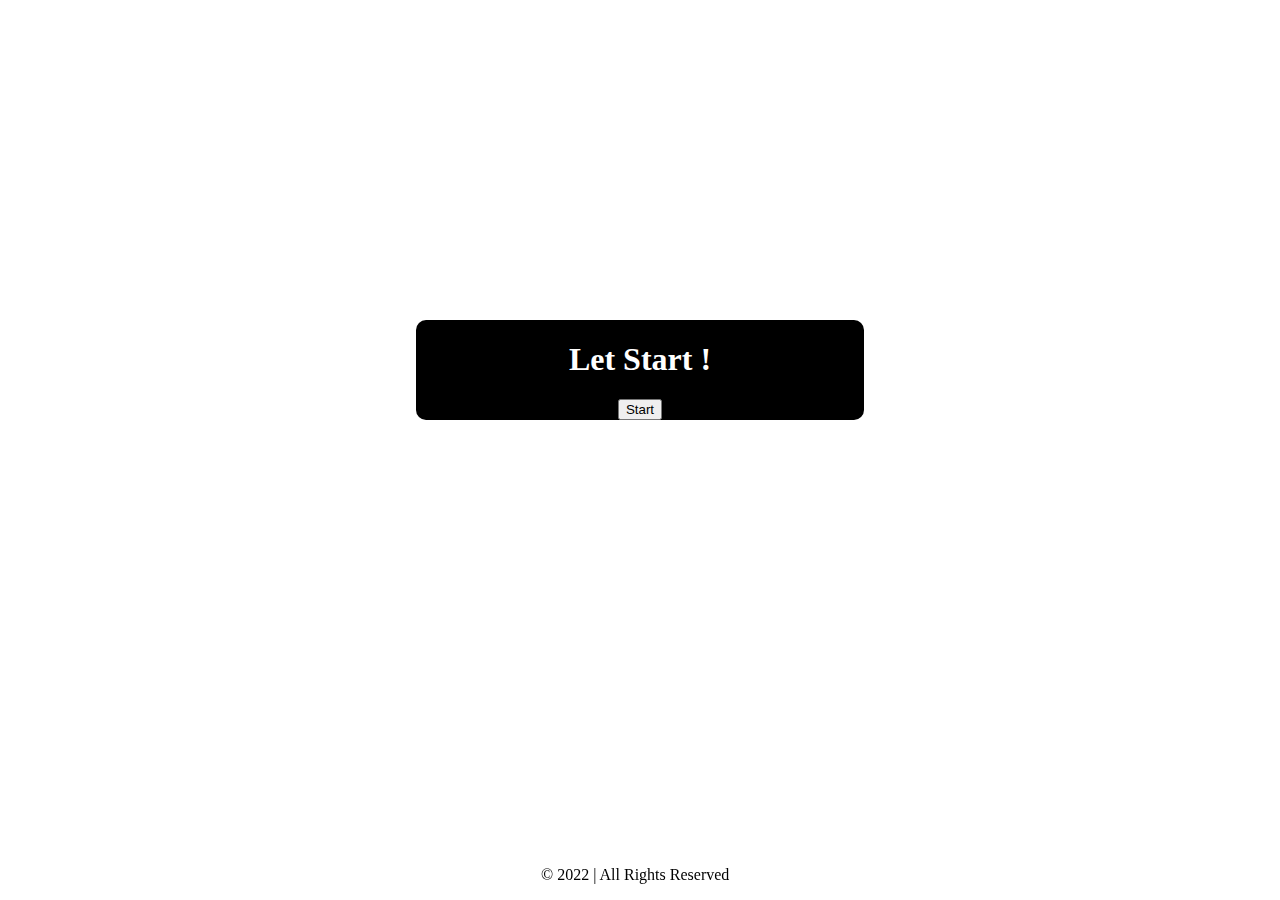
<file: index.html>
<!DOCTYPE html>
<html lang="en">
  <head>
    <meta charset="UTF-8" />
    <meta http-equiv="X-UA-Compatible" content="IE=edge" />
    <meta name="viewport" content="width=device-width, initial-scale=1.0" />
    <title>Tic Tac Toe</title>
    <link rel="stylesheet" href="style/styles.css" />
    <link rel="icon" href="image/favicon.png" />
    <link rel="preconnect" href="https://fonts.googleapis.com" />
    <link rel="preconnect" href="https://fonts.gstatic.com" crossorigin />
    <link
      href="https://fonts.googleapis.com/css2?family=Karla&display=swap"
      rel="stylesheet"
    />
  </head>

  <body>
    <div class="stcontainer">
      <div class="start">
        <h1 class="">Let Start !</h1>
        <div><a href="main.html"><button>Start</button></a></div>
      </div>
    </div>

    <div class="footer">
      <div>
        <p>&copy; 2022 | All Rights Reserved</p>
      </div>
    </div>
  </body>
  <script src="/js/index.js"></script>
</html>
</file>
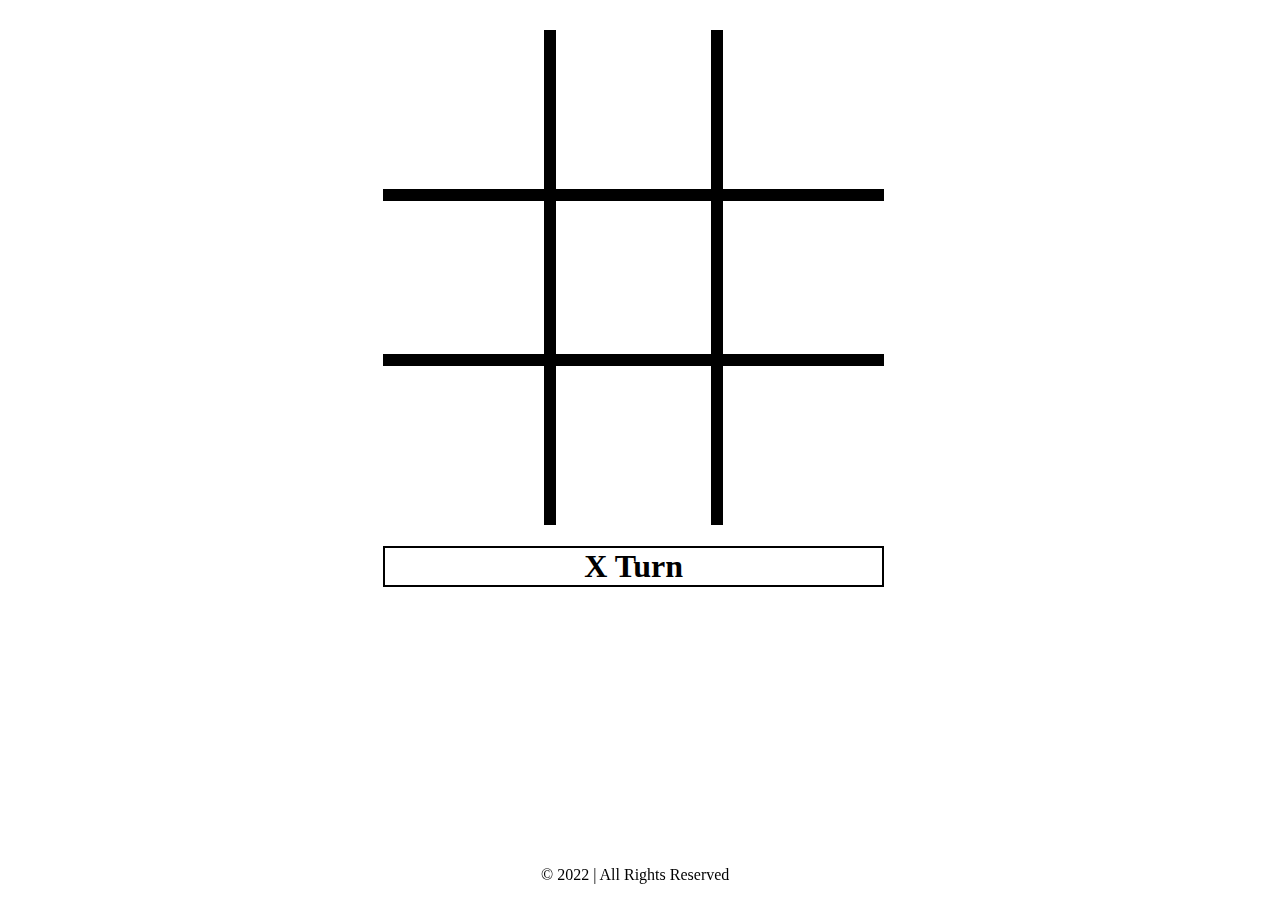
<file: main.html>
<!DOCTYPE html>
<html lang="en">

<head>
    <meta charset="UTF-8">
    <meta http-equiv="X-UA-Compatible" content="IE=edge">
    <meta name="viewport" content="width=device-width, initial-scale=1.0">
    <title>Tic Tac Toe</title>
    <link rel="stylesheet" href="style/styles.css">
    <link rel="icon" href="image/favicon.png">
    <link rel="preconnect" href="https://fonts.googleapis.com">
<link rel="preconnect" href="https://fonts.gstatic.com" crossorigin>
<link href="https://fonts.googleapis.com/css2?family=Karla&display=swap" rel="stylesheet">

</head>

<body>
    <div id="mbody" >
        <div class="container" >
            <div class="main">
                <div class="element" style="border-left:none ; border-top: none;"></div>
                <div class="element" style="border-top:none ;"></div>
                <div class="element" style="border-top:none ; border-right: none;"></div>
                <div class="element" style="border-left:none ;"></div>
                <div class="element"></div>
                <div class="element" style="border-right:none ;"></div>
                <div class="element" style="border-left:none ; border-bottom: none;"></div>
                <div class="element" style="border-bottom:none ;"></div>
                <div class="element" style="border-bottom:none ; border-right: none;"></div>
            </div>
            <div class="bottom" style="display: block;">
                <div>
                    <h1 style="text-align: center; border: 2px solid black;" class="player">X Turn</h1>

                </div>
                <div class="hres" style="display: none;">
                    <h1 class="restart" style="text-align:center; border: 2px solid black;"  >Restart</h1>
                </div>

            </div>

        </div>
        
    </div>

</div>
<div class="footer">
         <div>
             <p> &copy; 2022 | All Rights Reserved</p>

         </div>
     </div>

</body>
<script src="./js/index.js"></script>

</html>
</file>
<file: style/styles.css>
.stcontainer{
    width: 100vw;
    height: 80vh;
    display: flex;
    justify-content: center;
    align-items: center;
    margin: 10px auto;
    /* border: 1px solid; */
}
/* #mbody{
    display: none;
} */

.exit{
    padding-left:30px;
}
.start{
    background: black;
    color: white;
    width: 50%;
    /* height: 20%; */
    text-align: center;
    display: flex;
    flex-direction: column;
    justify-content: center;
    align-items: center;
    border-radius: 10px;
}
.btn{
    font-size: 25px;
    margin: 10px auto;
    padding: 5px;
    border-radius: 7px;
    background: white;
    color: black;
    cursor:pointer;
}


.container {
    margin-top: 30px;
    height: 97vh;
    width: 99%;
    height: 400px;
    box-sizing: border-box;
}

.main {
    display: grid;
    grid-template-rows: 1fr 1fr 1fr;
    grid-template-columns: 1fr 1fr 1fr;
    height: 55vh;
    box-sizing: border-box;
    margin: 5px;
    /* background: rgb(250, 53, 53); */
}

.element {
    border: 4px solid black;
    text-align: center;
    display: flex;
    font-size: 65px;
    font-family: 'Karla', sans-serif;
    font-weight: bold;
    justify-content: center;
    align-items: center;
}

.bottom{
    width: 100%;
    /* display: grid;
    grid-template-columns: 1fr 1fr; */
    
}
.restart{
    background: black;
    color: white;
    cursor:pointer;
}
.score{
    font-size:20px ;
    text-align: center;
    background: black;
    color: #fff;
}

.footer{
    
    position: fixed;
    bottom: 0px;
    text-align: center;
    width: 98%;
    margin: 0 auto;
}

@media screen and (min-width: 650px) and (max-width: 800px) {
    .main {
        width: 60%;
        margin: 0 auto;
    }
    .bottom{
        width: 50%;
        margin: 0 auto;
    }
}

@media screen and (min-width: 850px) {
    .stcontainer{
        width: 70vw;
    }
    .main {
        width: 40%;
        margin: 0 auto;
    }
    .element{
        border: 6px solid black;
    }
    .bottom{
        width: 40%;
        margin: 0 auto;
    }
}
</file>
